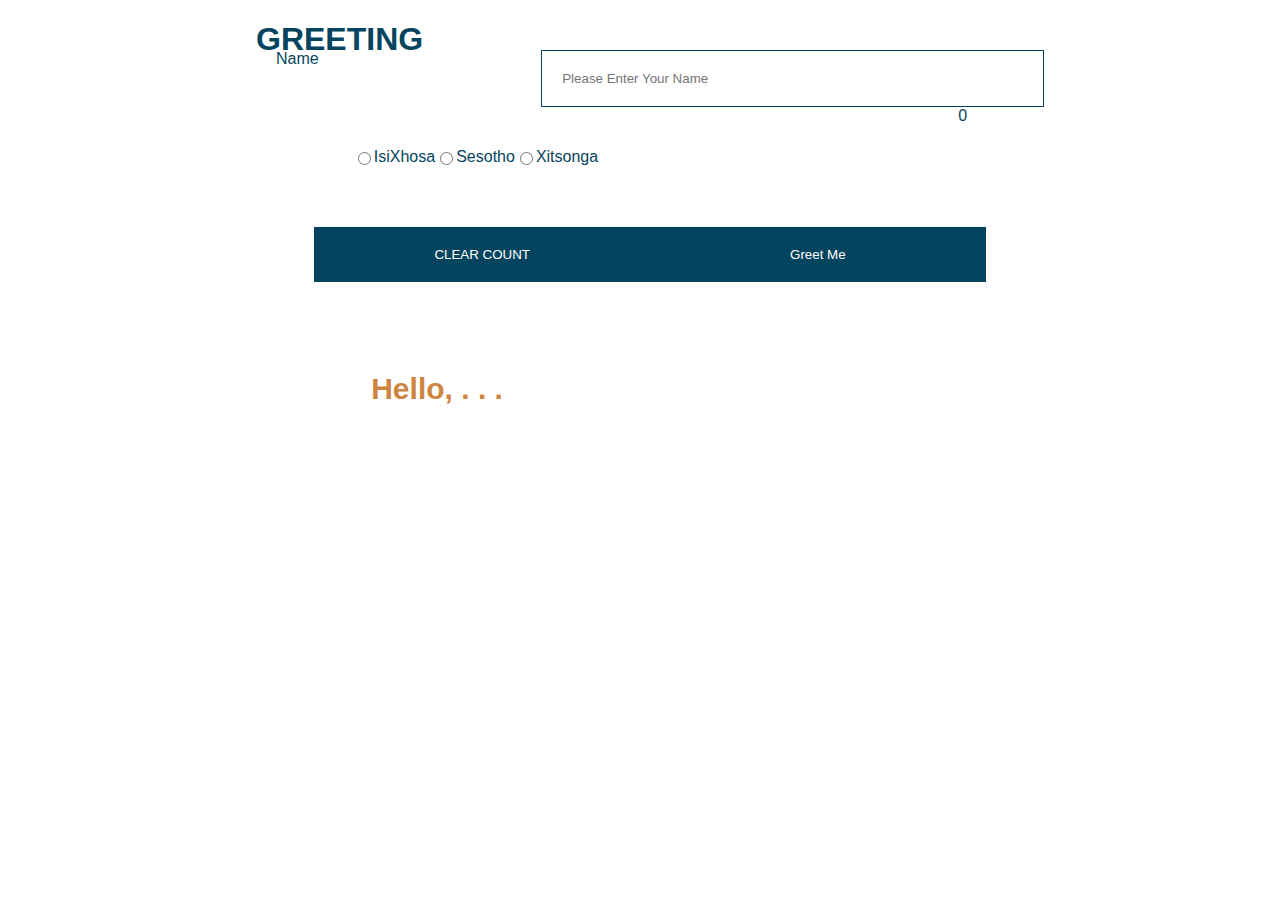
<file: greet.html>
<!DOCTYPE html>
<html lang="en">
<head>
    <meta charset="UTF-8">
    <meta name="viewport" content="width=device-width, initial-scale=1.0">
    <title>Greet Exercise</title>
    <link rel="stylesheet" href="greet.css">

</head>
<body>
    <section>
        <div class="head">
            <h1>GREETING</h1>
        </div>
    </section>
    
    <section >
        <div class="name">
            
                <div class="formName"> 
                    <label for="name">Name</label>
                <input type="text" value="" name="" class="enterName setName" placeholder="Please Enter Your Name"><br>
                </div>
                <div class="langCount">
                <div class="radioLang">
                    
                    <input type="radio" value="isixhosa" name="langauge" class="isixhosa">
                    <label>IsiXhosa</label><br>
                    <input type="radio" value="sesotho" name="langauge" class="sesotho">
                    <label >Sesotho</label><br>
                    <input type="radio" value="xitsonga" name="langauge" class="xitsonga">
                    <label >Xitsonga</label>
                  
                </div>

                <div >
                    <span class="counter">0</span>
                </div>
            </div>

            <div class="buttons">
                <button class="clearCount">CLEAR COUNT</button>
                <button class="getName">Greet Me</button>
            </div>
               
        </div>
    </section>
    <section class="output">
       
        <span class="greet output">Hello,    </span>
        <span class="setOutput">    . . .</span>
       
    </section>
   
    <script src="./greet-tests/greet.js"></script>
</body>
</html>
</file>
<file: greet.css>
body {
    font-family: helvetica;
    margin: 10px;
    width: 60%;
    margin: auto;
    color: #05445E;
}

.heading {
    text-align: center;
    font-weight: bolder;
    font-size: 40px;
    padding-top: 30px;
    padding-bottom: 30px;
    border: 10px solid #05445E;
}

.name {
    display: block;
    width: 80%;
    float: left;
    padding: 20px;
   
}

.langCount {
    width: 100%;
   
    display: flex;
    height: 100px;
    margin-top: 30px;
    margin-bottom: 30px;
    margin: auto;
}

.radio {
    width: 20%;
}

.align {
    width: 80%;
    height: 100px;
}
.left {
 color: peru;
 float: right;
 font-size: 50px;
 margin-top: -80px;
   
}
.error {
    font-weight: lighter;
    color: red;
    text-align: center;
    font-size: 17px;
  
}
.lame {
    display: block;
}
.enterName {
    width: 60%;
    padding: 20px;
    border-radius:0;
    border: 1px solid #05445E;
    float: right;

}

.greeted {
    text-align: center;
}
.buttons {
    display: flex;
    width: 60%;
    margin: auto;
    padding: 20px;
}
.radio {
    height: 50px;
}

.buttons .getName{
    padding: 20px;
    width: 50%;
    background-color: #05445E;
    border: #05445E;
    color: white;
    margin-right: 20px;
    float: left;
}
.buttons .clearCount{
    padding: 20px;
    width: 50%;
    background-color: #05445E;
    border: #05445E;
    color: white;
    float: right;
}

.output{
    text-align: left;
    width: 70%;
    margin: auto; 
    color: peru;
    font-weight: bold;
    font-size: 30px;
    margin-bottom: 20px;
    text-transform: capitalize;
}


@media (min-width:270px){
.heading {
    font-size: 30px;
}
.name {
    margin-top: -50px;
    margin-bottom: 20px;
    width: 100%;
}

    .error {
        text-align: center;
        margin-left: 20px;
    }
  
    .greeted {
        font-size: medium;
        text-transform: uppercase;
        text-decoration: none;
        color: #05445E;
        font-size: 25px;
       text-align: center;
    }
    .greeted:hover {
        color: peru;
       
    }
    .radioLang{
        display: block;
    }
    .langCount {
        display: flex ;
        width: 80%;
        margin-top: 30px;
        /* margin: auto; */

    }
  
    .buttons {
        display: block;
        width: 100%;
        
    }
    .buttons .getName{
        width: 90%;
        margin-bottom: 20px;
    }
    .buttons .clearCount {
        width: 90%;
        margin-bottom: 20px;
        float: left;

    }
    
    
}

@media (max-width: 860px){
    .langCount {
        display: block;
    }
}

@media (min-width: 860px)
{
    .radioLang{
        display: flex;
        width: 120%;
        margin: auto;
    }
    .buttons {
        display: flex;
        width: 90%;
        margin: auto;
        padding: 20px;
        margin-bottom: 10px;
    }
   
}
</file>
